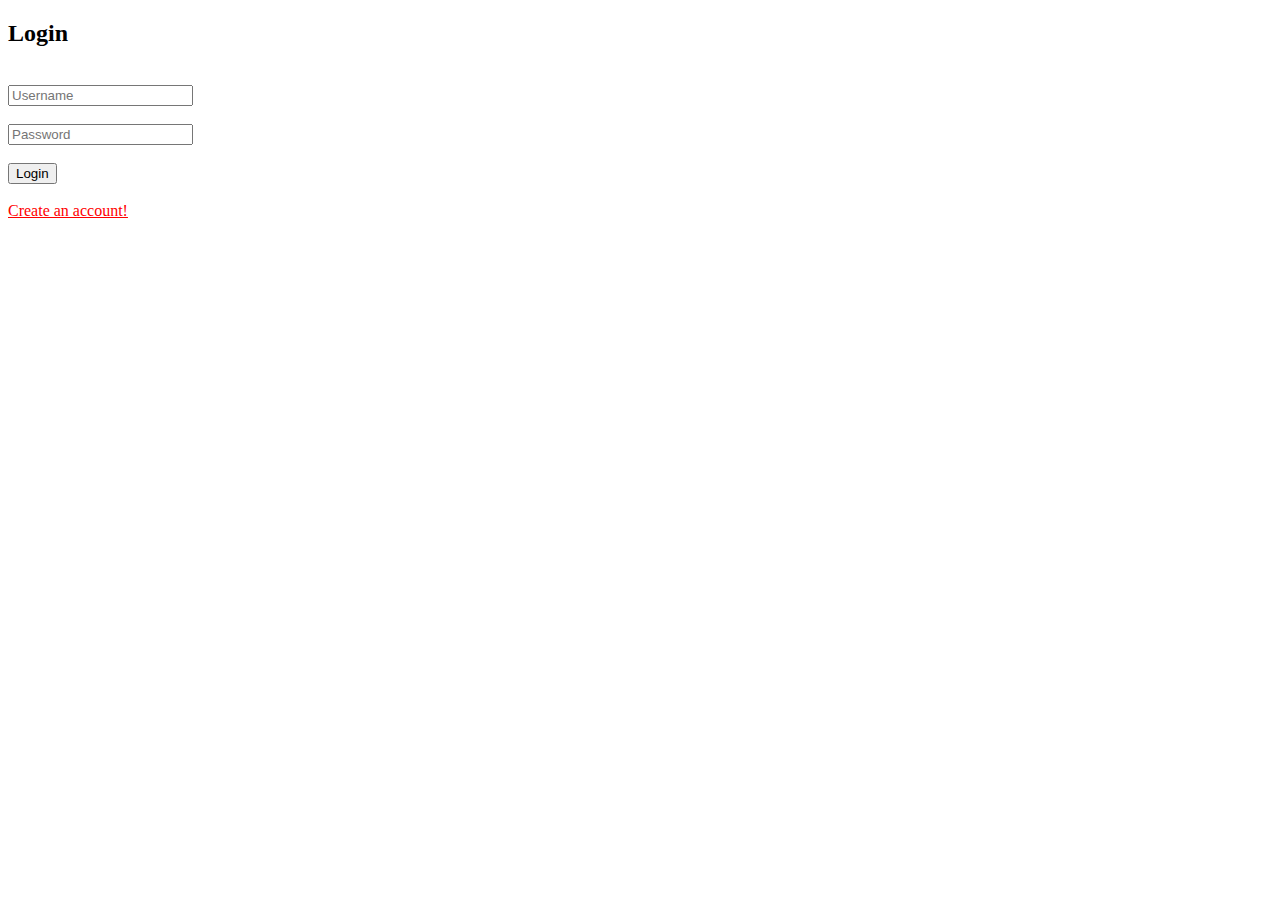
<file: src/main/resources/templates/index.html>
<!DOCTYPE html>
<html lang="en" xmlns:th="http://www.thymeleaf.org">
    <head>
        <meta charset="UTF-8"/>
        <title>Login</title>
        <link th:href="@{/css/index.css}" rel="stylesheet"/>
    </head>

    <body>
        <div class="login">
            <h2>Login</h2>
            <p style="color: red" th:text="${label}"></p>
            <br/>
            <form method="post" name="loginForm">
                <input type="text" placeholder="Username" name="username"/>
                <br/><br/>
                <input type="password" placeholder="Password" name="password"/>
                <br/><br/>
                <input type="submit" name="submit" value="Login"/>
            </form>
            <br/>
            <a style="color: red" href="/register">Create an account!</a>
        </div>
    </body>
</html>
</file>
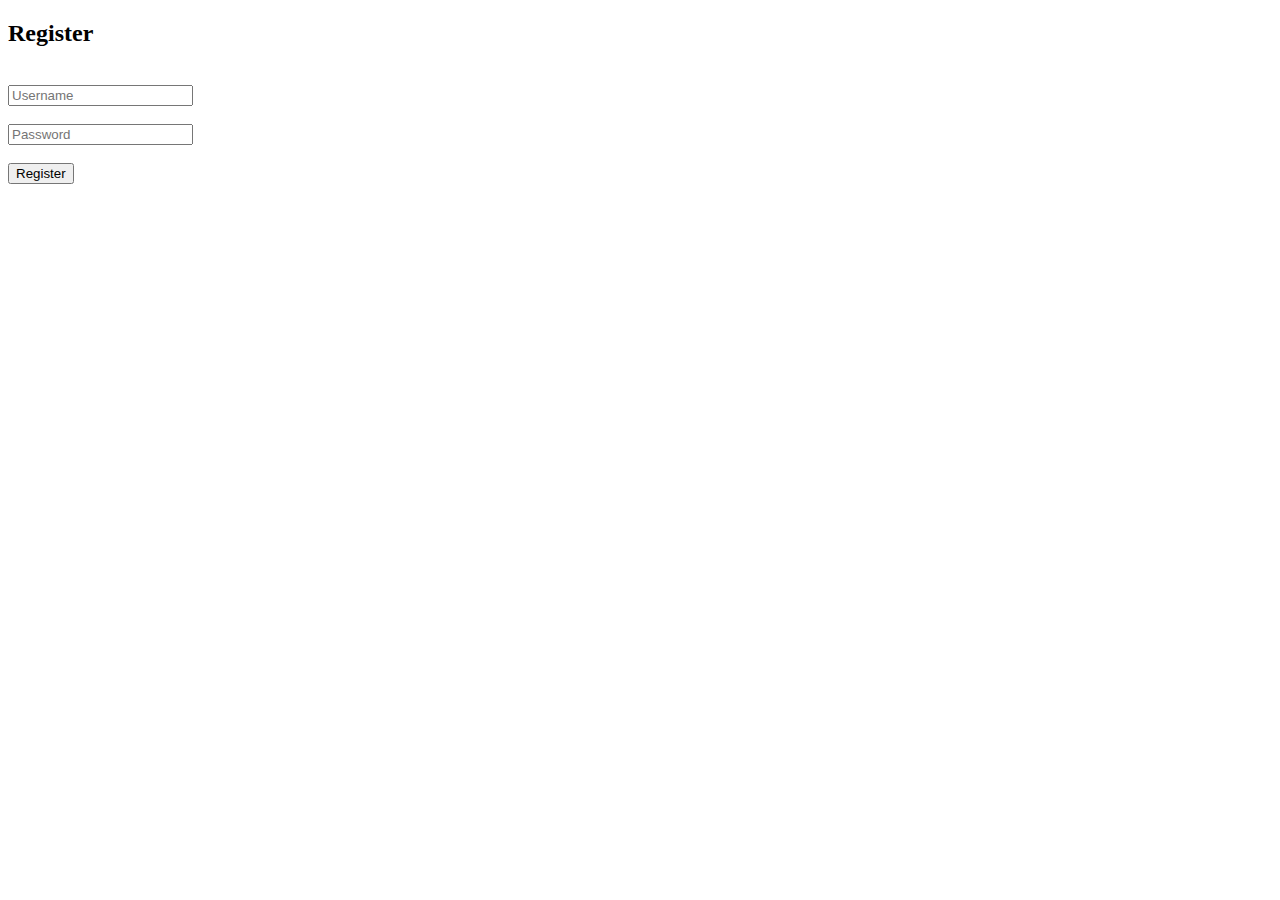
<file: src/main/resources/templates/register.html>
<!DOCTYPE html>
<html lang="en" xmlns:th="http://www.thymeleaf.org">
    <head>
        <meta charset="UTF-8"/>
        <title>Register</title>
        <link th:href="@{/css/index.css}" rel="stylesheet"/>
    </head>

    <body>
        <div class="login">
            <h2>Register</h2>
            <p style="color: red" th:text="${label}"></p>
            <br/>
            <form method="post" name="registerForm">
                <input type="text" placeholder="Username" name="username"/>
                <br/><br/>
                <input type="password" placeholder="Password" name="password"/>
                <br/><br/>
                <input type="submit" name="submit" value="Register"/>
            </form>
        </div>
    </body>
</html>
</file>
